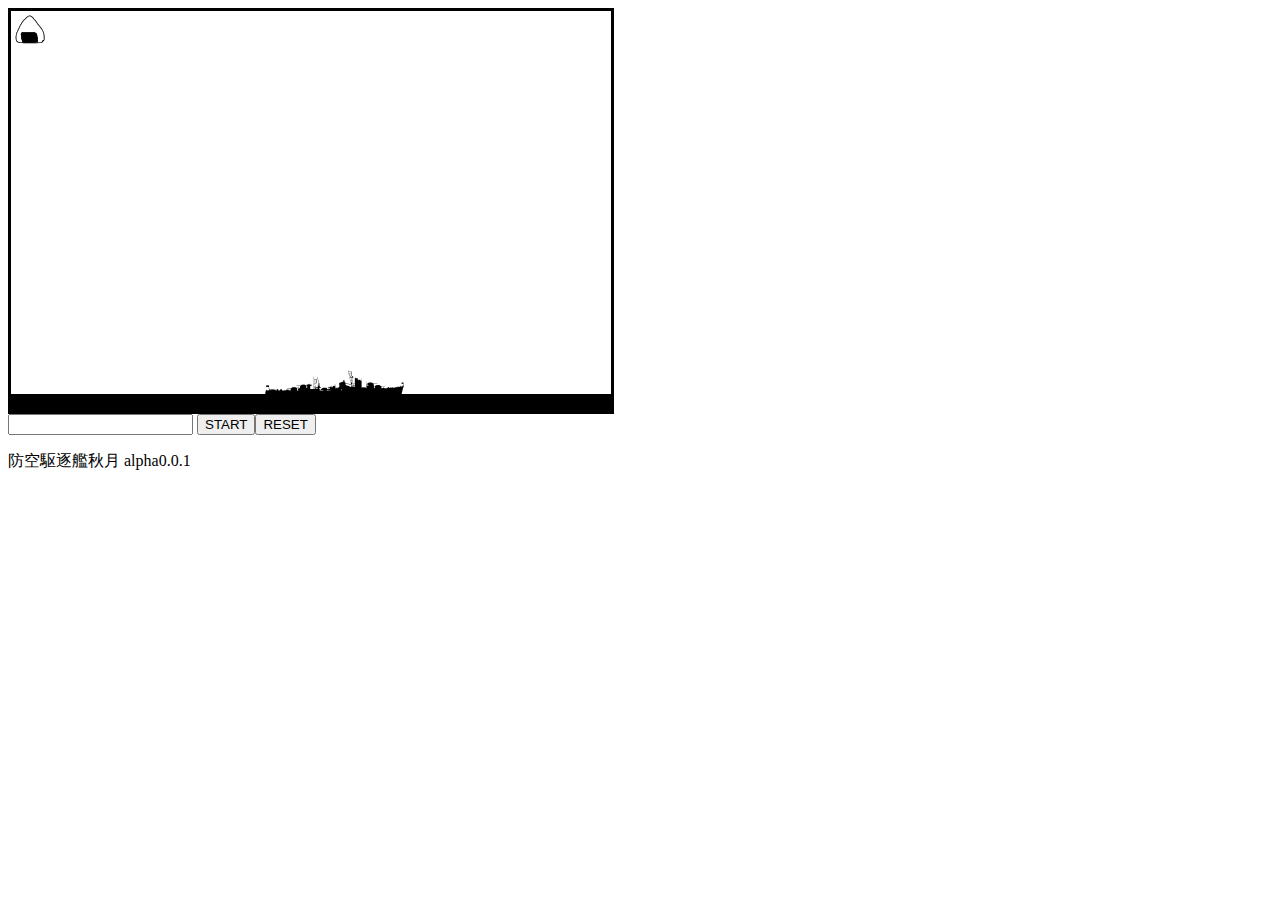
<file: index.html>
<html xmlns="http://www.w3.org/1999/xhtml">
<head>
<meta charset="utf-8">
<title>防空駆逐艦秋月</title>
<script type="text/javascript">

var x = 15;
var y = 15;
var upDown = 1;
var leftRight = 1;
var BallObj;
var TimerID;
var BallSpeed;

var bx=265;
var BarObj;
var BarSpeed=4;

var score=0;

function reset()
{
	clearInterval(IntervalId);
}

document.addEventListener("keydown",function(event){
	switch(event.keyCode){
		case 37:
			if(bx > 15){
				bx-=BarSpeed;
			}
			break;
		case 39:
			if(bx < 535){
				bx+=BarSpeed;
			}
			break;
	}
}
);

function start()
{
	BallObj=document.getElementById("Ball");
	BallSpeed=document.getElementById("speed_in").value;
	BarObj=document.getElementById("Bar");
	var IntervalId = setInterval("run()",50-BallSpeed*5);
}

function run()
{
	BarObj.style.left = bx;
	document.getElementById("here").innerHTML="得点："+score;
	
	// if the ball hits the top side
    if ( y <= 10 )
    {
       BallObj.src="images/onigiri.png";
       clearTimeout(TimerID);
       TimerID = setTimeout("ChangeImg()",500);
       upDown *= -1;
    }
   
    // if the ball hits the left or right side
    if ( x <= 10 || x >= 580 )
    {
       leftRight *= -1;
       BallObj.src="images/onigiri.png";
       clearTimeout(TimerID);
       TimerID = setTimeout("ChangeImg()",500);
    }
	
	//collision with the bar
	if ( y == 350 )
	{
		if ( x >= (bx) && x <= (bx+134) )
		{
			score++;
			BallObj.src="images/onigiri.png";
			clearTimeout(TimerID);
			TimerID = setTimeout("ChangeImg()",500);
			upDown *= -1;
		}
	}
	// if the ball hits the bottom side
	if ( y >= 380 )
	{
	leftRight= 0;
	upDown = 0;
	document.getElementById("there").innerHTML="ご馳走様でした! Press RESET button to reset";
	}	
	// Move the ball and increment our counters
    BallObj.style.left = BallObj.offsetLeft + (leftRight * 5);
    BallObj.style.top = BallObj.offsetTop + (upDown * 5);
    y = BallObj.offsetTop;
    x = BallObj.offsetLeft;
}

function ChangeImg()
   {
       document.getElementById("Ball").src="images/onigiri.png";
   }

</script>
</head>
<body>
<div id="Table" style="border-right: black solid; border-top: black solid; border-left: black solid; width: 600px; border-bottom: black solid; height: 400px; background-color: white;"></div>
<img src="images/onigiri.png" id="Ball" style="left: 15px; width: 30px; position: absolute; top: 15px; height: 30px;" />
<img src="images/aki.png" id="Bar" style="left: 265px; width: 139px; position: absolute; top: 370px; height: 24px;" />
<img src="images/Bar.png" id="sea" style="width: 605px; position: absolute; top: 394px; height: 20px;" />
<form id="Input_Speed">
<input type="number" id="speed_in">
<input type="button" onclick="start()" value="START"><button onclick="reset()">RESET</button>
</form>
<p>防空駆逐艦秋月 alpha0.0.1</p>
<p id="here"></p>
<p id="there"></p>

</body>
</html>
</file>
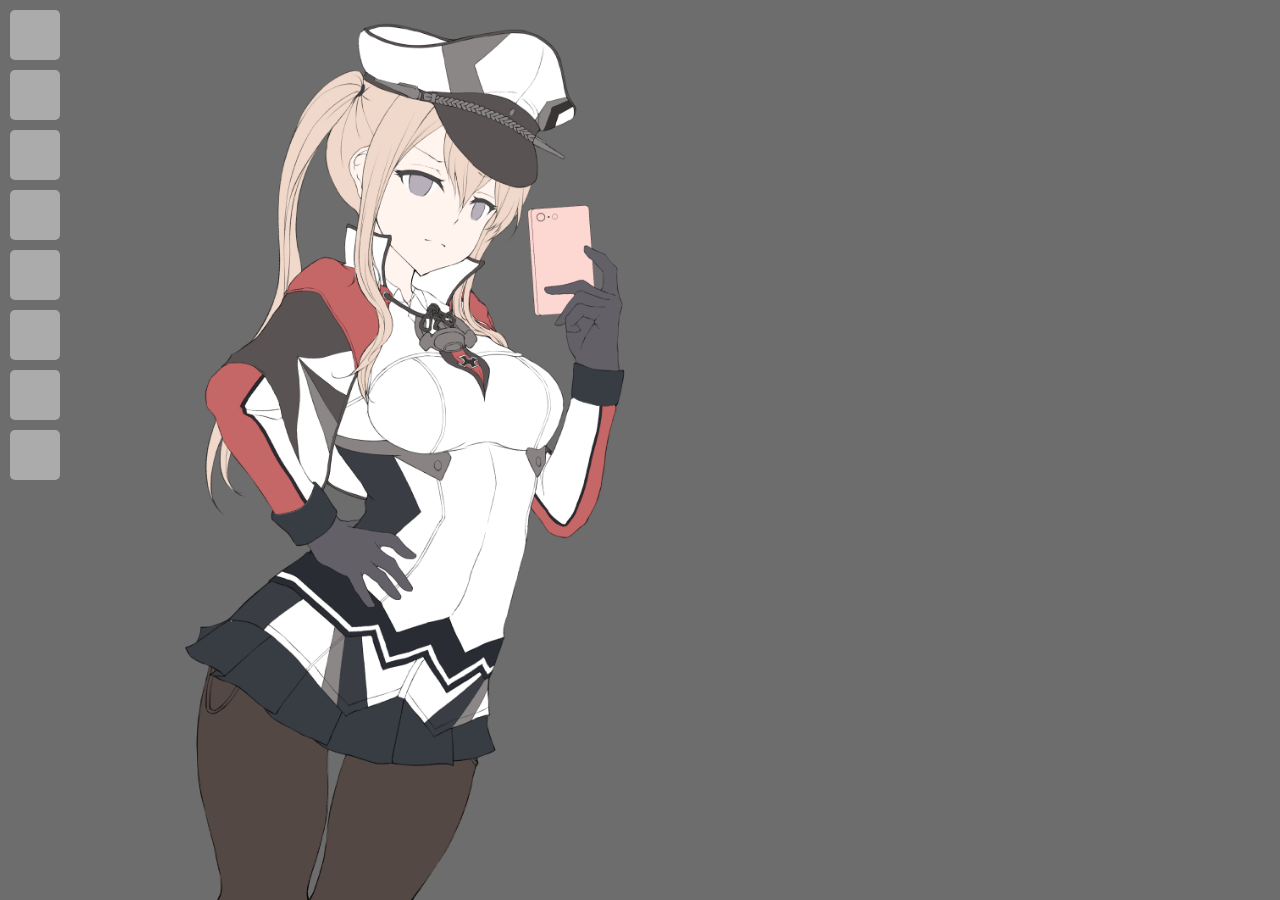
<file: index2.html>
<!DOCTYPE html>
<html>
  <head>
    <meta charset="shift_jis"/>
    <title>Danke danke</title>
    <link rel="stylesheet" type="text/css" href="style.css"/>
    <script src="https://ajax.googleapis.com/ajax/libs/jquery/3.3.1/jquery.min.js"></script>
    <script type="text/javascript" src="myscript.js"></script>
  </head>
  <body>
    <div id="container">
      <img class="graf" src="assets/bg.png"/>
      <img class="graf" src="assets/1.png"/>
      <img class="acc cape" src="assets/2.png"/>
      <img class="acc pantu" src="assets/3.png"/>
      <img class="acc pansuto" src="assets/4.png"/>
      <img class="acc pansuto2" src="assets/4-1.png" style="opacity:0"/>
      <img class="acc skirt" src="assets/5.png"/>
      <img class="acc sitagi" src="assets/6.png"/>
      <img class="acc shirt" src="assets/7.png"/>
      <img class="acc cape" src="assets/8.png"/>
      <img class="acc shirt" src="assets/9.png"/>
      <img class="acc sus" src="assets/10.png"/>
      <img class="acc tebukuro" src="assets/11.png"/>
      <img class="acc cape" src="assets/12.png"/>
      <img class="acc shirt" src="assets/13.png"/>
      <img class="acc shirt" src="assets/14.png"/>
      <img class="acc tie" src="assets/15.png"/>
      <img class="acc hat" src="assets/16.png"/>
    </div>
    <div id="panel">
      <div class="btn" id="hat"></div>
      <div class="btn" id="cape"></div>
      <div class="btn" id="tie"></div>
      <div class="btn" id="sus"></div>
      <div class="btn" id="tebukuro"></div>
      <div class="btn" id="shirt"></div>
      <div class="btn" id="skirt"></div>
      <div class="btn" id="pansuto"></div>
      <div class="btn" id="sitagi" style="display:none;"></div>
      <div class="btn" id="pantu" style="display:none;"></div>
    </div>
  </body>
</html>
</file>
<file: style.css>
body, html{
  margin:0;
  height:100%;
  width:100%;
  background-image:url("assets/bg.png");
}

img.graf{
  position:absolute;
  height:100%;
  width:auto;
  left:80px;
}

img.acc{
  position:absolute;
  height:100%;
  width:auto;
  opacity:1;
  left:80px;
}

#panel{
  position:absolute;
  height:100%;
  width:80px;
}

div.btn{
  height:50px;
  width:50px;
  background-color:#ababab;
  margin-top:10px;
  margin-left:10px;
  border-radius:10%;
  z-index:2;
}
</file>
